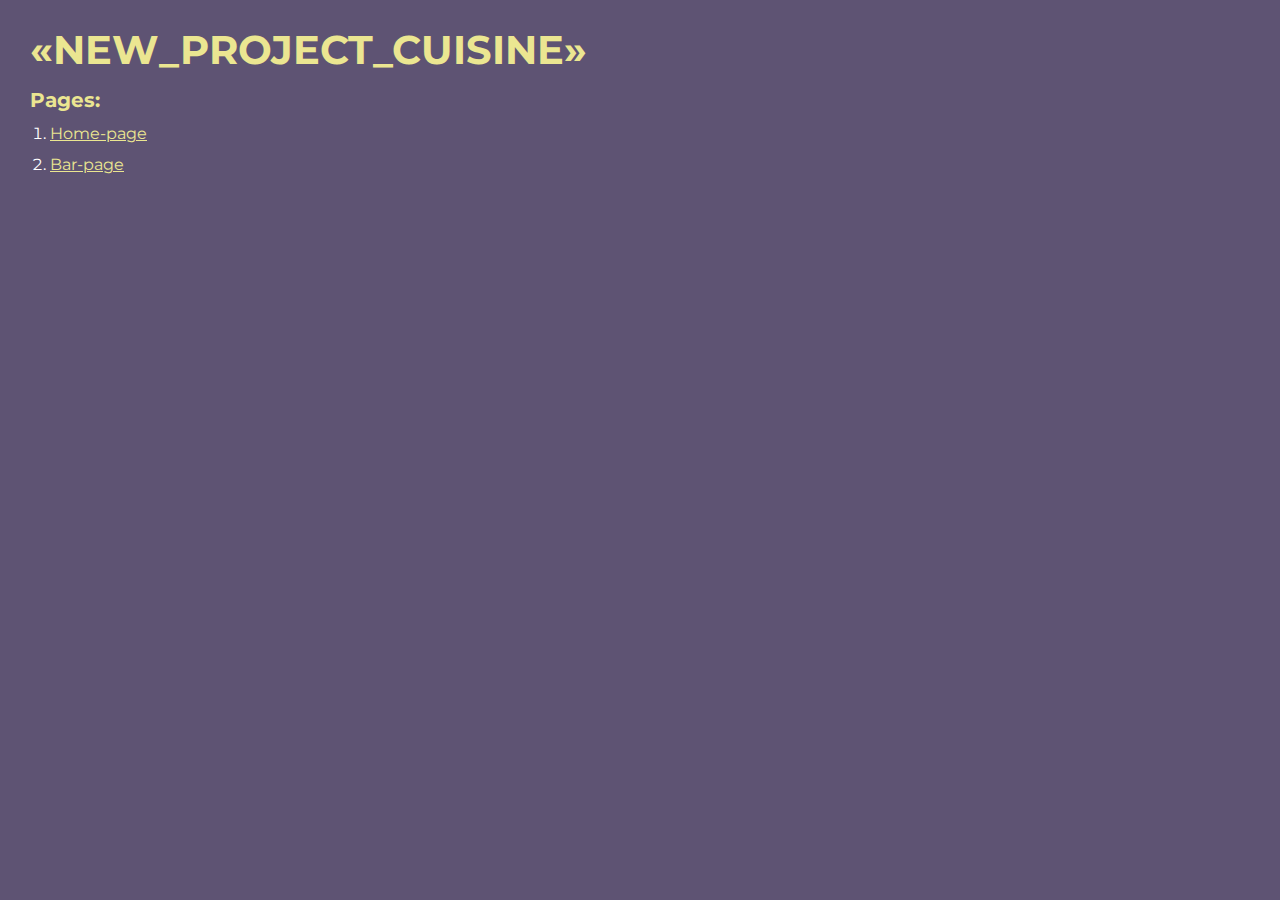
<file: index.html>
<!DOCTYPE html>
<html>

<head>
	<meta charset="UTF-8">
	<meta name="viewport" content="width=device-width, initial-scale=1.0">
	<title>«NEW_PROJECT_CUISINE»</title>
</head>

<body>
	<div class="rootpage">
		<h1>«NEW_PROJECT_CUISINE»</h1>

		<h2>Pages:</h2>
		<ol class="rootpage__list">
			<li><a target="_blank" href="home.html">Home-page</a></li>
			<li><a target="_blank" href="bar-page.html">Bar-page</a></li>
		</ol>

	</div>
</body>
<style>
	@charset "UTF-8";
	@import url("https://fonts.googleapis.com/css?family=Montserrat:regular,700&display=swap");

	*,
	*::before,
	*::after {
		padding: 0px;
		margin: 0px;
		border: 0px;
		box-sizing: border-box;
	}

	html,
	body {
		height: 100%;
		margin: 0;
		padding: 0;
		min-width: 320px;
		width: 100%;
		color: #fff;
		background-color: #5e5373;
	}

	body {
		font-family: Montserrat;
		font-size: 100%;
		line-height: 1;
		font-size: 1rem;
	}

	a {
		text-decoration: underline;
		color: #ebe691
	}

	a:visited {
		text-decoration: underline;
		color: #aaa768;
	}

	a:hover {
		text-decoration: none;
	}

	ul li {
		list-style: none;
	}

	img {
		vertical-align: top;
	}

	.wrapper {
		width: 100%;
		min-height: 100%;
		overflow: hidden;
	}

	.rootpage {
		padding: 30px;
		display: flex;
		flex-direction: column;
		align-items: flex-start;
	}

	@media (max-width: 767px) {
		.rootpage {
			padding: 30px 15px;
		}
	}

	h1 {
		color: #ebe691;
		font-size: 2.5rem;
		margin: 0px 0px 1.25rem 0px;
	}

	@media (max-width: 767px) {
		h1 {
			font-size: 1.85rem;
			margin: 0px 0px 1.25rem 0px;
		}
	}

	h2 {
		color: #ebe691;
		font-size: 1.25rem;
		margin: 0px 0px 1rem 0px;
	}

	@media (max-width: 767px) {
		h2 {
			font-size: 1.125rem;
			margin: 0px 0px 1rem 0px;
		}
	}

	.rootpage__info {
		line-height: 140%;
		margin: 0px 0px 1.5rem 0px;
	}

	.rootpage__list {
		margin: 0px 0px 2.25rem 1.25rem;
	}

	.rootpage__list li:not(:last-child) {
		margin: 0px 0px 15px 0px;
	}

	.rootpage__contacts,
	.rootpage__tnx {
		border-radius: 200px;
		padding: 20px 65px;
		line-height: 140%;
	}

	@media (max-width: 767px) {

		.rootpage__contacts,
		.rootpage__tnx {
			border-radius: 40px;
			padding: 20px;
		}
	}

	.rootpage__contacts {
		background: #32b5a4;

	}

	.rootpage__contacts a {
		color: #ebe691;
	}

	.rootpage__tnx {
		background: #c22d63;
		margin: 0px 0px 1rem 0px;
	}
</style>

</html>
</file>
